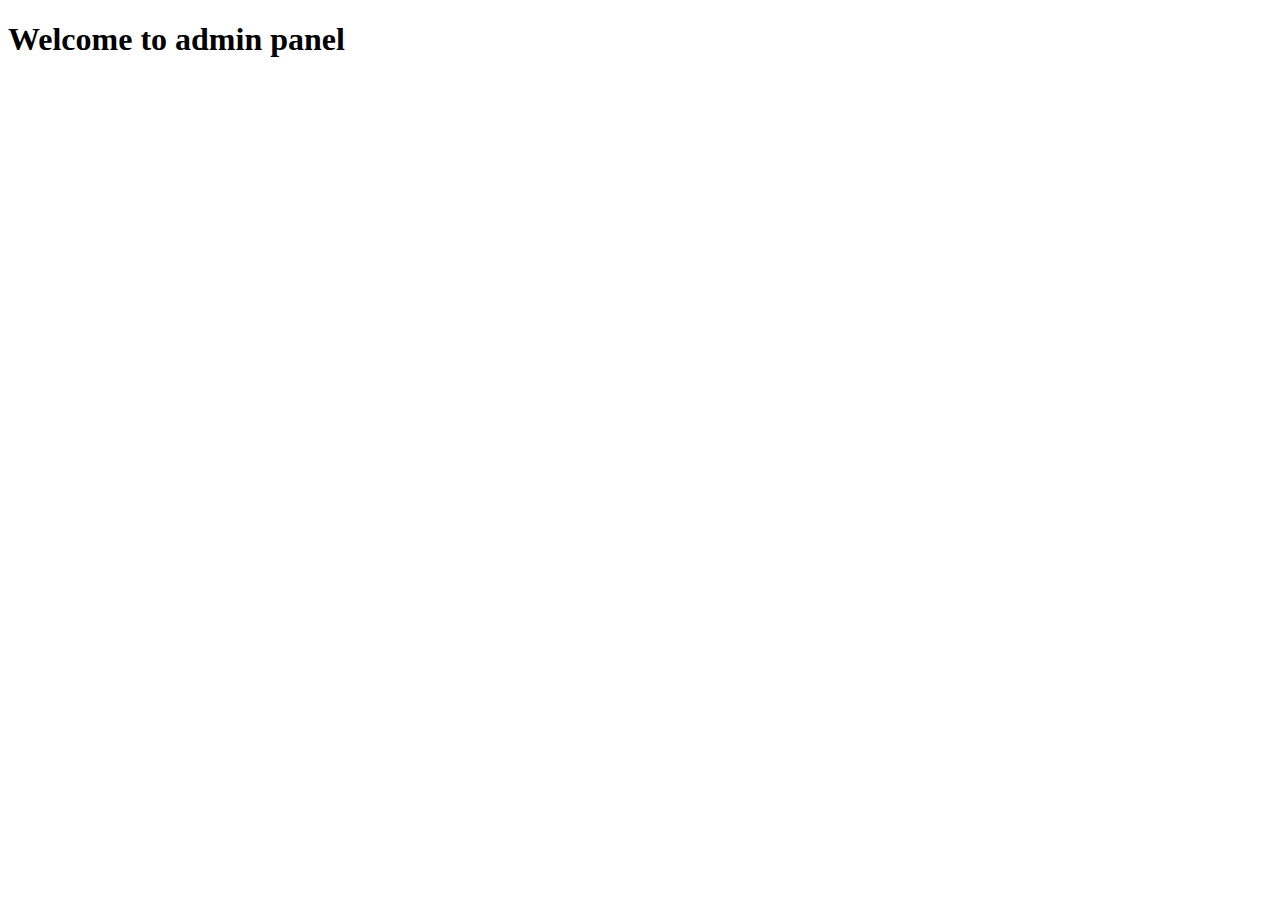
<file: templates/admin/dashbord.html>
<!DOCTYPE html>
<html lang="en">
<head>
    <meta charset="UTF-8">
    <meta http-equiv="X-UA-Compatible" content="IE=edge">
    <meta name="viewport" content="width=device-width, initial-scale=1.0">
    <title>Admin panel</title>
</head>
<body>
    <h1>Welcome to admin panel</h1>
</body>
</html>
</file>
